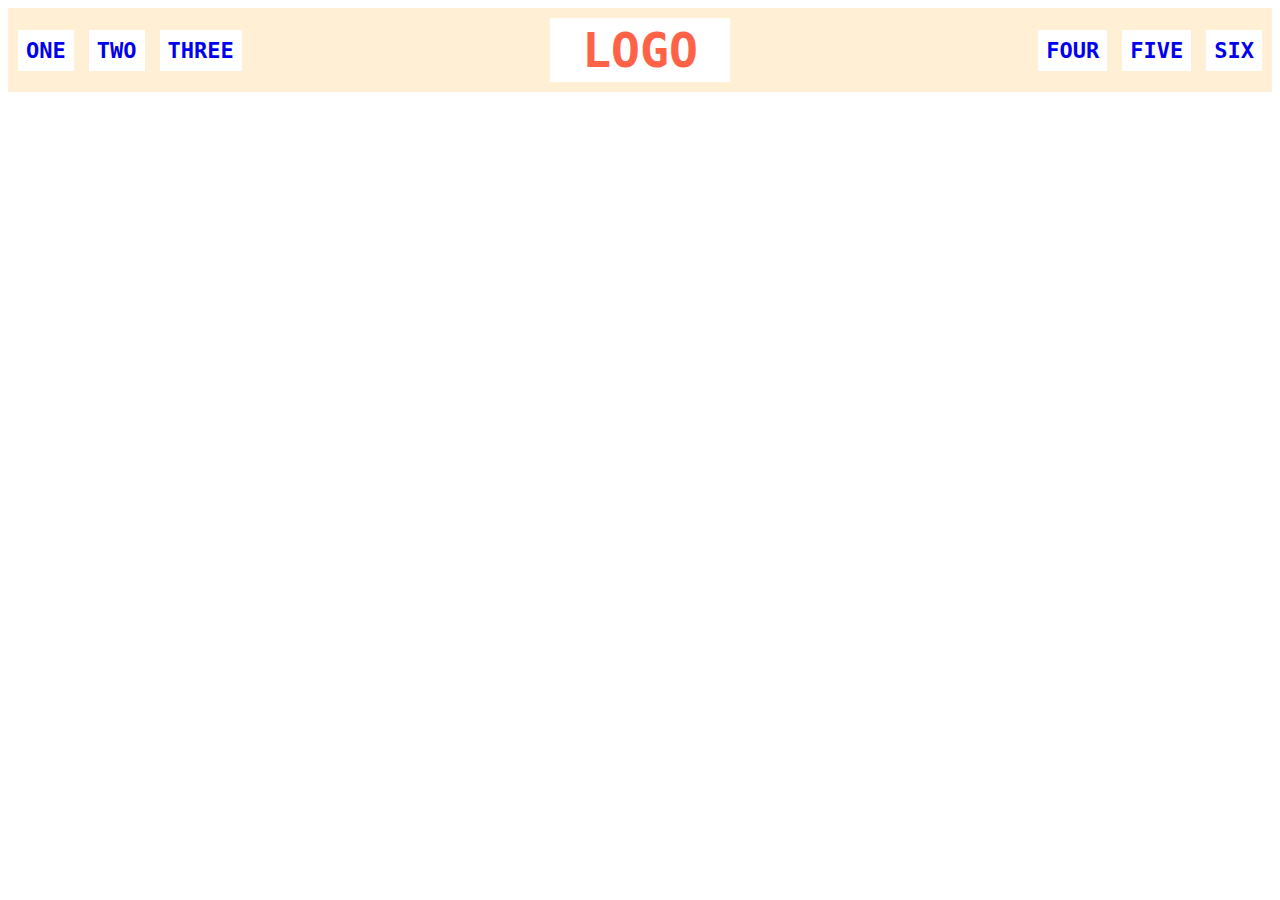
<file: flex/02-flex-header/index.html>
<!DOCTYPE html>
<html lang="en">
  <head>
    <meta charset="UTF-8">
    <meta http-equiv="X-UA-Compatible" content="IE=edge">
    <meta name="viewport" content="width=device-width, initial-scale=1.0">
    <title>Flex Header</title>
    <link rel="stylesheet" href="style.css">
  </head>
  <body>
    <div class="header">
      <div class="left-links">
        <ul>
          <li><a href="#">ONE</a></li>
          <li><a href="#">TWO</a></li>
          <li><a href="#">THREE</a></li>
        </ul>
      </div>
      <div class="logo">LOGO</div>
      <div class="right-links">
        <ul>
          <li><a href="#">FOUR</a></li>
          <li><a href="#">FIVE</a></li>
          <li><a href="#">SIX</a></li>
        </ul>
      </div>
    </div>
  </body>
</html>
</file>
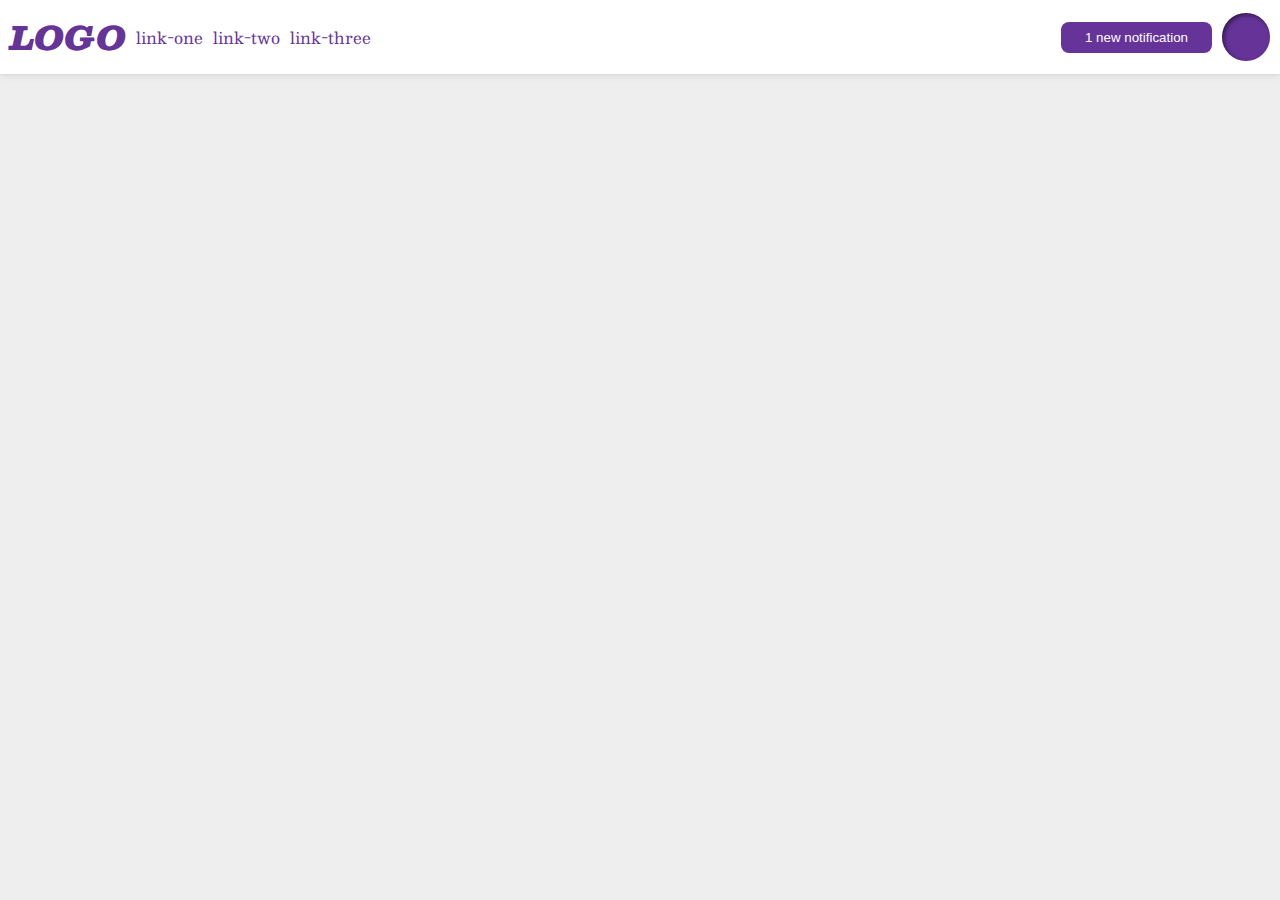
<file: flex/03-flex-header-2/index.html>
<!DOCTYPE html>
<html lang="en">
  <head>
    <meta charset="UTF-8">
    <meta http-equiv="X-UA-Compatible" content="IE=edge">
    <meta name="viewport" content="width=device-width, initial-scale=1.0">
    <title>Flex Header 2</title>
    <link rel="stylesheet" href="style.css">
  </head>
  <body>
    <div class="header">
      <div class="left">
        <div class="logo">
          LOGO
        </div>
        <ul class="links">
          <li><a href="https://google.com">link-one</a></li>
          <li><a href="https://google.com">link-two</a></li>
          <li><a href="https://google.com">link-three</a></li>
        </ul>
      </div>
      <div class="right">
        <button class="notifications">
          1 new notification
        </button>
        <div class="profile-image"></div>
      </div>
    </div>
  </body>
</html>
</file>
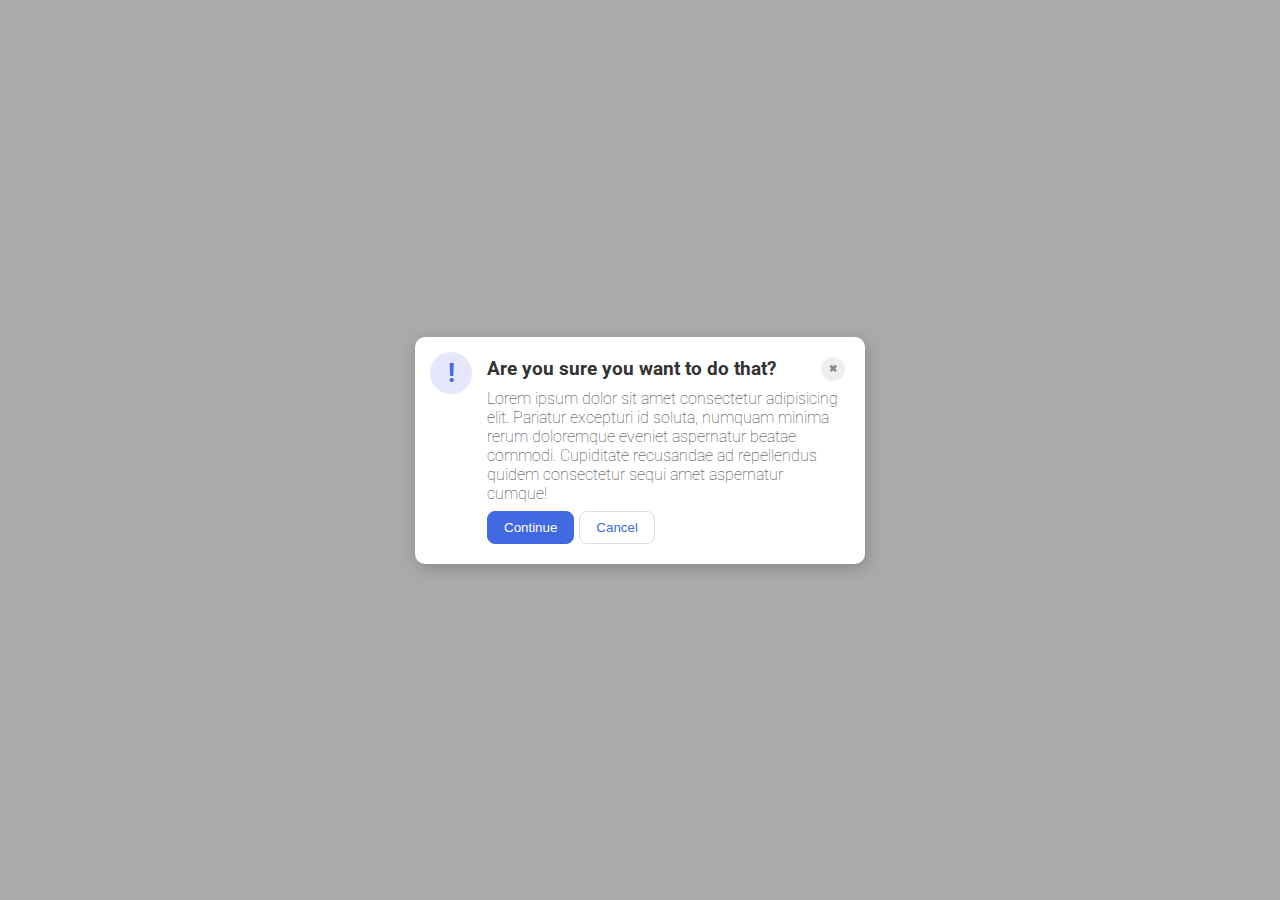
<file: flex/05-flex-modal/index.html>
<!DOCTYPE html>
<html lang="en">
  <head>
    <meta charset="UTF-8">
    <meta http-equiv="X-UA-Compatible" content="IE=edge">
    <meta name="viewport" content="width=device-width, initial-scale=1.0">
    <link rel="stylesheet" href="style.css">
    <title>Modal</title>
  </head>
  <body>
    <div class="modal">
      <div class="icon">!</div>
      <div>
        <div class="header">Are you sure you want to do that?
            <button class="close-button">✖</button>
          <div class="text">Lorem ipsum dolor sit amet consectetur adipisicing elit. Pariatur excepturi id soluta, numquam minima rerum doloremque eveniet aspernatur beatae commodi. Cupiditate recusandae ad repellendus quidem consectetur sequi amet aspernatur cumque!</div>
          <div class="buttons">
            <button class="continue">Continue</button>
            <button class="cancel">Cancel</button>
          </div>
        </div>
      </div>
    </div>
  </body>
</html>
</file>
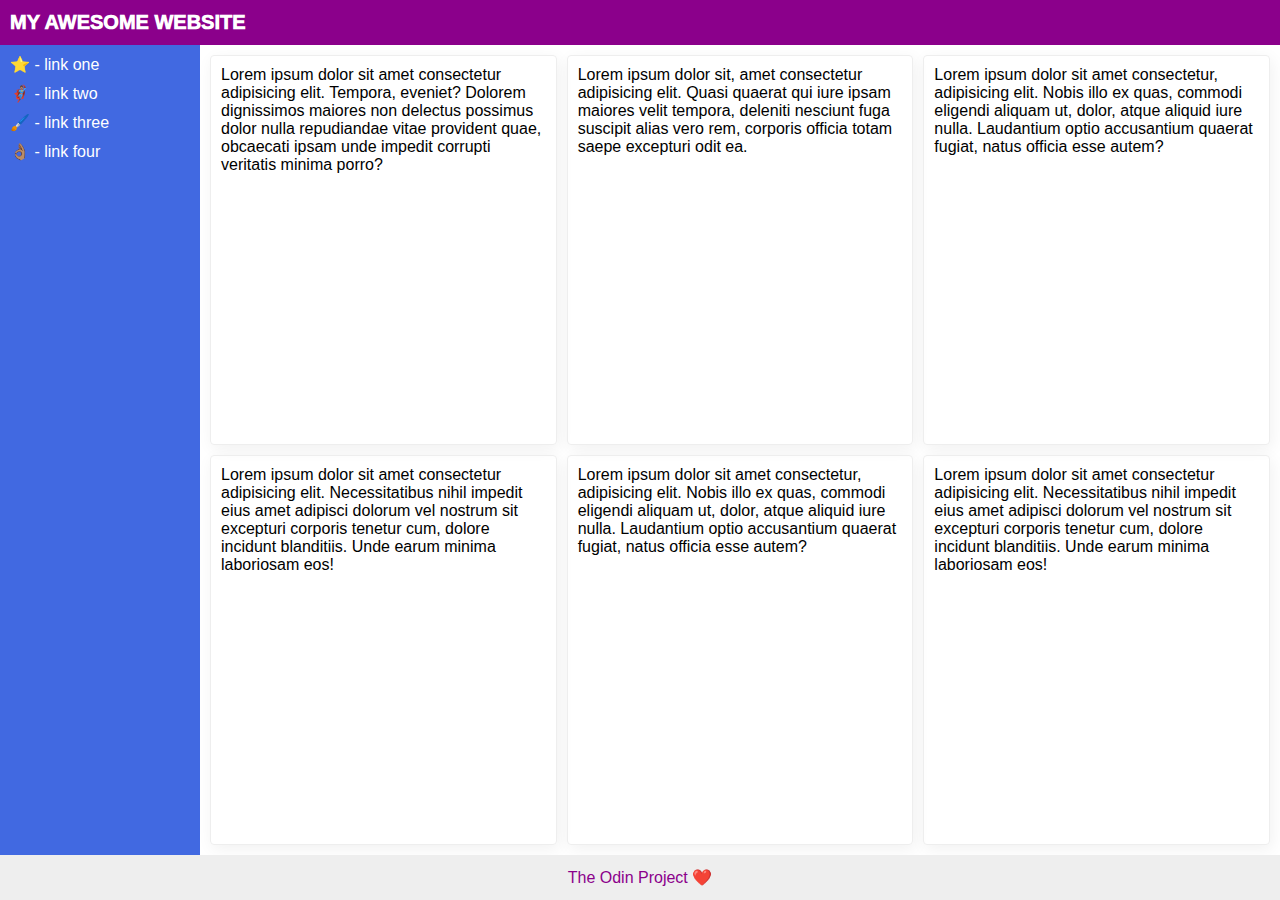
<file: flex/07-flex-layout-2/index.html>
<!DOCTYPE html>
<html lang="en">
  <head>
    <meta charset="UTF-8">
    <meta http-equiv="X-UA-Compatible" content="IE=edge">
    <meta name="viewport" content="width=device-width, initial-scale=1.0">
    <title>The Holy Grail</title>
    <link rel="stylesheet" href="style.css">
  </head>
  <body>
    <div class="header">
      MY AWESOME WEBSITE
    </div>
    <div class="content">
      <div class="sidebar">
        <ul>
          <li><a href="#">⭐ - link one</a></li>
          <li><a href="#">🦸🏽‍♂️ - link two</a></li>
          <li><a href="#">🖌️ - link three</a></li>
          <li><a href="#">👌🏽 - link four</a></li>
        </ul>
      </div>
      <div class="cards">
        <div class="card">Lorem ipsum dolor sit amet consectetur adipisicing elit. Tempora, eveniet? Dolorem dignissimos maiores non delectus possimus dolor nulla repudiandae vitae provident quae, obcaecati ipsam unde impedit corrupti veritatis minima porro?</div>
        <div class="card">Lorem ipsum dolor sit, amet consectetur adipisicing elit. Quasi quaerat qui iure ipsam maiores velit tempora, deleniti nesciunt fuga suscipit alias vero rem, corporis officia totam saepe excepturi odit ea.</div>
        <div class="card">Lorem ipsum dolor sit amet consectetur, adipisicing elit. Nobis illo ex quas, commodi eligendi aliquam ut, dolor, atque aliquid iure nulla. Laudantium optio accusantium quaerat fugiat, natus officia esse autem?</div>
        <div class="card">Lorem ipsum dolor sit amet consectetur adipisicing elit. Necessitatibus nihil impedit eius amet adipisci dolorum vel nostrum sit excepturi corporis tenetur cum, dolore incidunt blanditiis. Unde earum minima laboriosam eos!</div>
        <div class="card">Lorem ipsum dolor sit amet consectetur, adipisicing elit. Nobis illo ex quas, commodi eligendi aliquam ut, dolor, atque aliquid iure nulla. Laudantium optio accusantium quaerat fugiat, natus officia esse autem?</div>
        <div class="card">Lorem ipsum dolor sit amet consectetur adipisicing elit. Necessitatibus nihil impedit eius amet adipisci dolorum vel nostrum sit excepturi corporis tenetur cum, dolore incidunt blanditiis. Unde earum minima laboriosam eos!</div>
      </div>
    </div>
    <div class="footer">
      The Odin Project ❤️
    </div>
  </body>
</html>
</file>
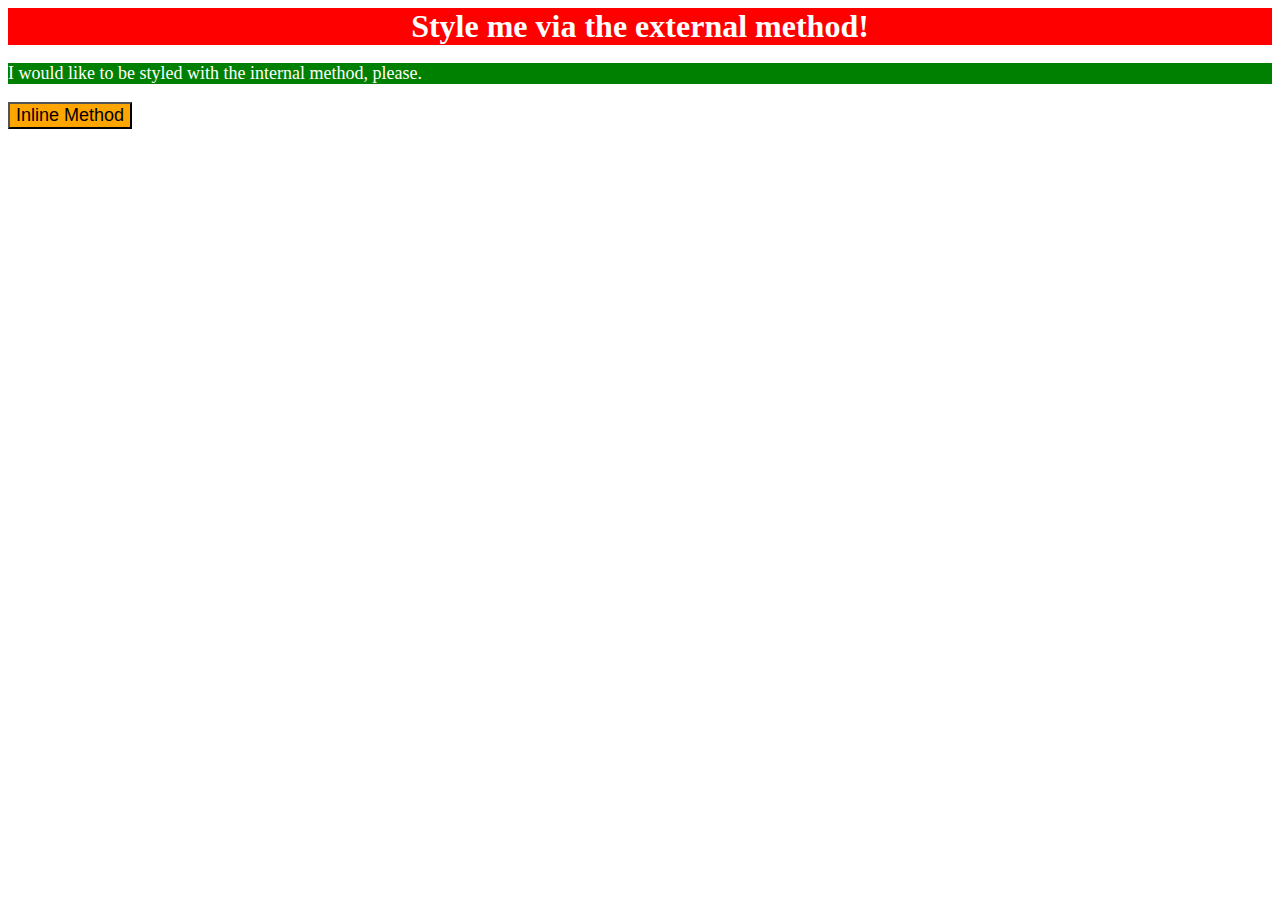
<file: foundations/01-css-methods/index.html>
<!DOCTYPE html>
<html lang="en">
  <head>
    <meta charset="UTF-8">
    <meta http-equiv="X-UA-Compatible" content="IE=edge">
    <meta name="viewport" content="width=device-width, initial-scale=1.0">
    <title>Methods for Adding CSS</title>
    <link rel="stylesheet" href="styles.css">
    <style>
      p {
        background-color: green;
        color: white;
        font-size: 18px;
      }
    </style>
  </head>
  <body>
    <div>Style me via the external method!</div>
    <p>I would like to be styled with the internal method, please.</p>
    <button style="background-color: orange; font-size: 18px;">Inline Method</button>
  </body>
</html>
</file>
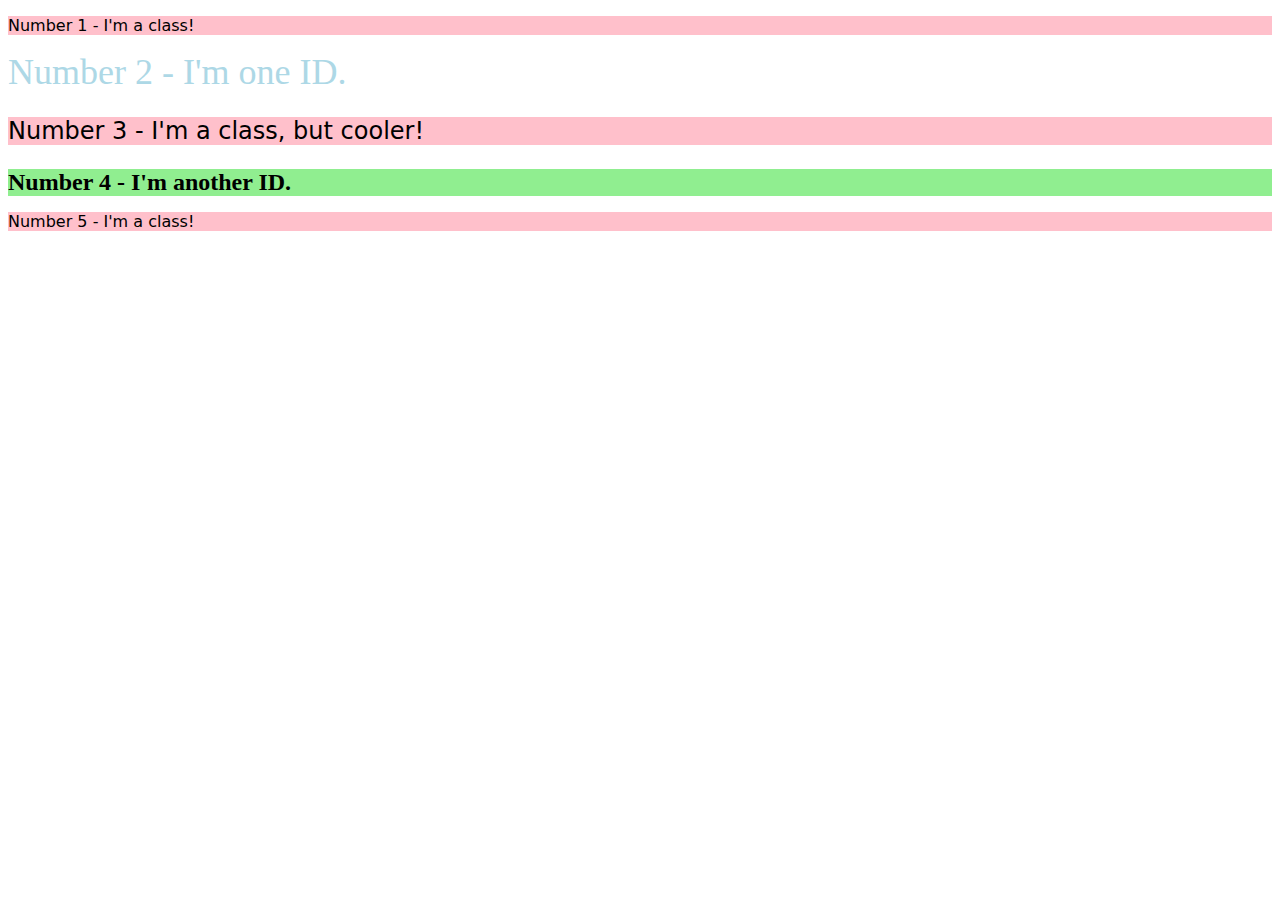
<file: foundations/02-class-id-selectors/index.html>
<!DOCTYPE html>
<html lang="en">
  <head>
    <meta charset="UTF-8">
    <meta http-equiv="X-UA-Compatible" content="IE=edge">
    <meta name="viewport" content="width=device-width, initial-scale=1.0">
    <title>Class and ID Selectors</title>
    <link rel="stylesheet" href="style.css">
  </head>
  <body>
    <p class="odd">Number 1 - I'm a class!</p>
    <div id="num2">Number 2 - I'm one ID.</div>
    <p class="odd odder">Number 3 - I'm a class, but cooler!</p>
    <div class="odder" id="num4">Number 4 - I'm another ID.</div>
    <p class="odd">Number 5 - I'm a class!</p>
  </body>
</html>
</file>
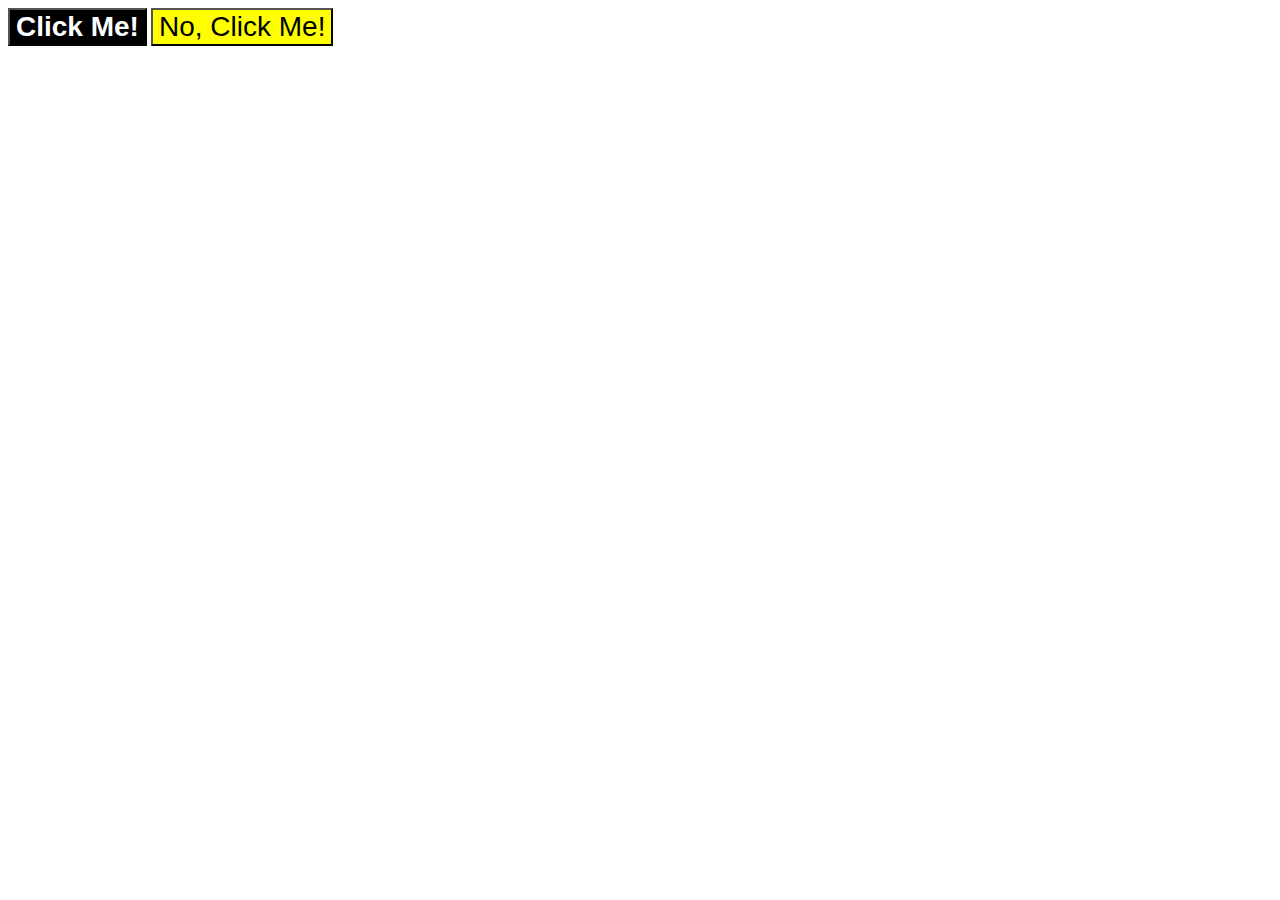
<file: foundations/03-grouping-selectors/index.html>
<!DOCTYPE html>
<html lang="en">
  <head>
    <meta charset="UTF-8">
    <meta http-equiv="X-UA-Compatible" content="IE=edge">
    <meta name="viewport" content="width=device-width, initial-scale=1.0">
    <title>Grouping Selectors</title>
    <link rel="stylesheet" href="style.css">
  </head>
  <body>
    <button class="first">Click Me!</button>
    <button class="second">No, Click Me!</button>
  </body>
</html>
</file>
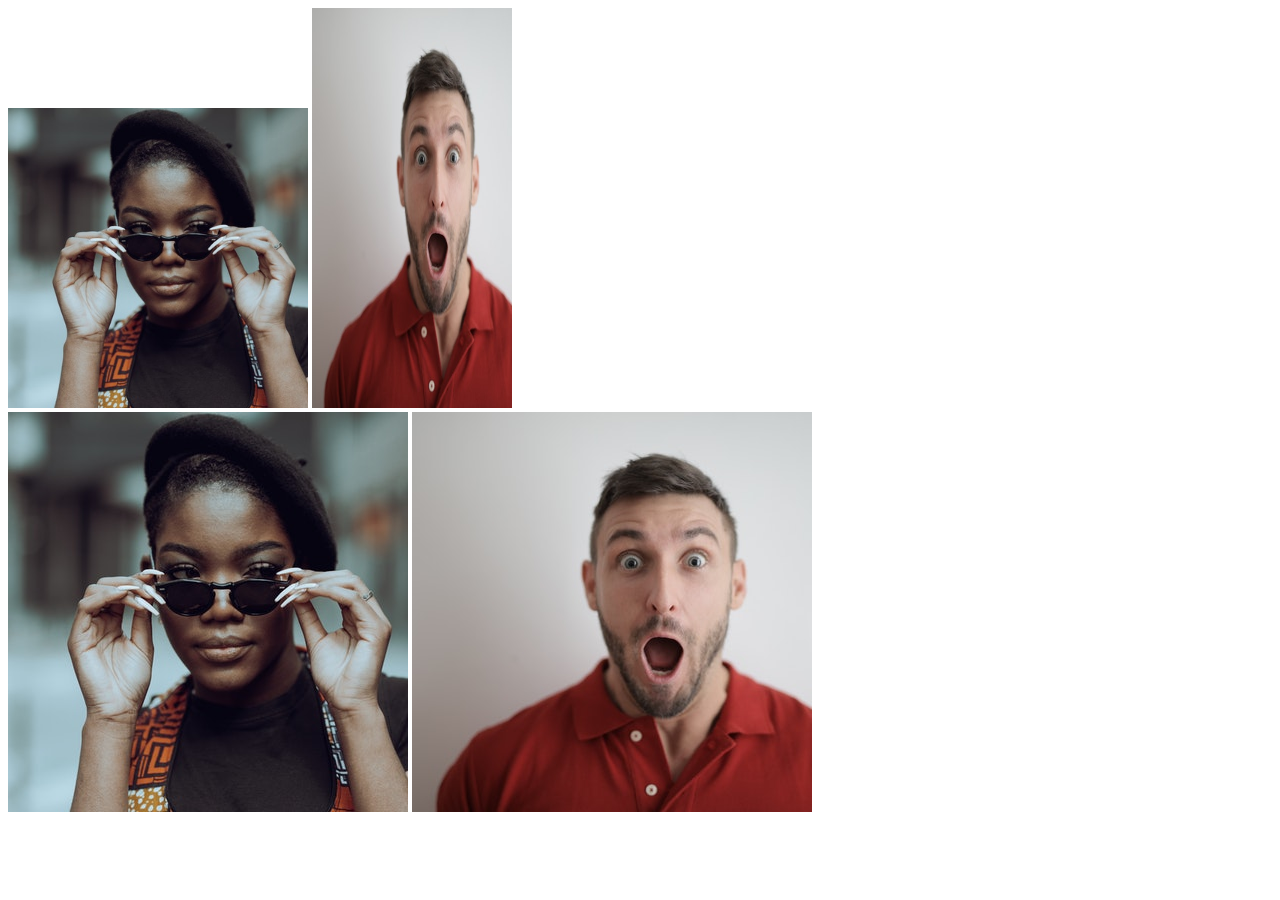
<file: foundations/04-chaining-selectors/index.html>
<!DOCTYPE html>
<html lang="en">
  <head>
    <meta charset="UTF-8">
    <meta http-equiv="X-UA-Compatible" content="IE=edge">
    <meta name="viewport" content="width=device-width, initial-scale=1.0">
    <title>Chaining Selectors</title>
    <link rel="stylesheet" href="style.css">
  </head>
  <body>
    <!-- Check image source path. Review Foundations lesson - Links and Images -->
    <!-- Use the classes BELOW this line -->
    <div>
      <img class="avatar proportioned" src="./images/pexels-katho-mutodo-8434791.jpg" alt="Woman with glasses">
      <img class="avatar distorted" src="./images/pexels-andrea-piacquadio-3777931.jpg" alt="Man with surprised expression">
    </div>
    <!-- Use the classes ABOVE this line -->
    <div>
      <img class="original proportioned" src="./images/pexels-katho-mutodo-8434791.jpg" alt="Woman with glasses">
      <img class="original distorted" src="./images/pexels-andrea-piacquadio-3777931.jpg" alt="Man with surprised expression">
    </div>
  </body>
</html>
</file>
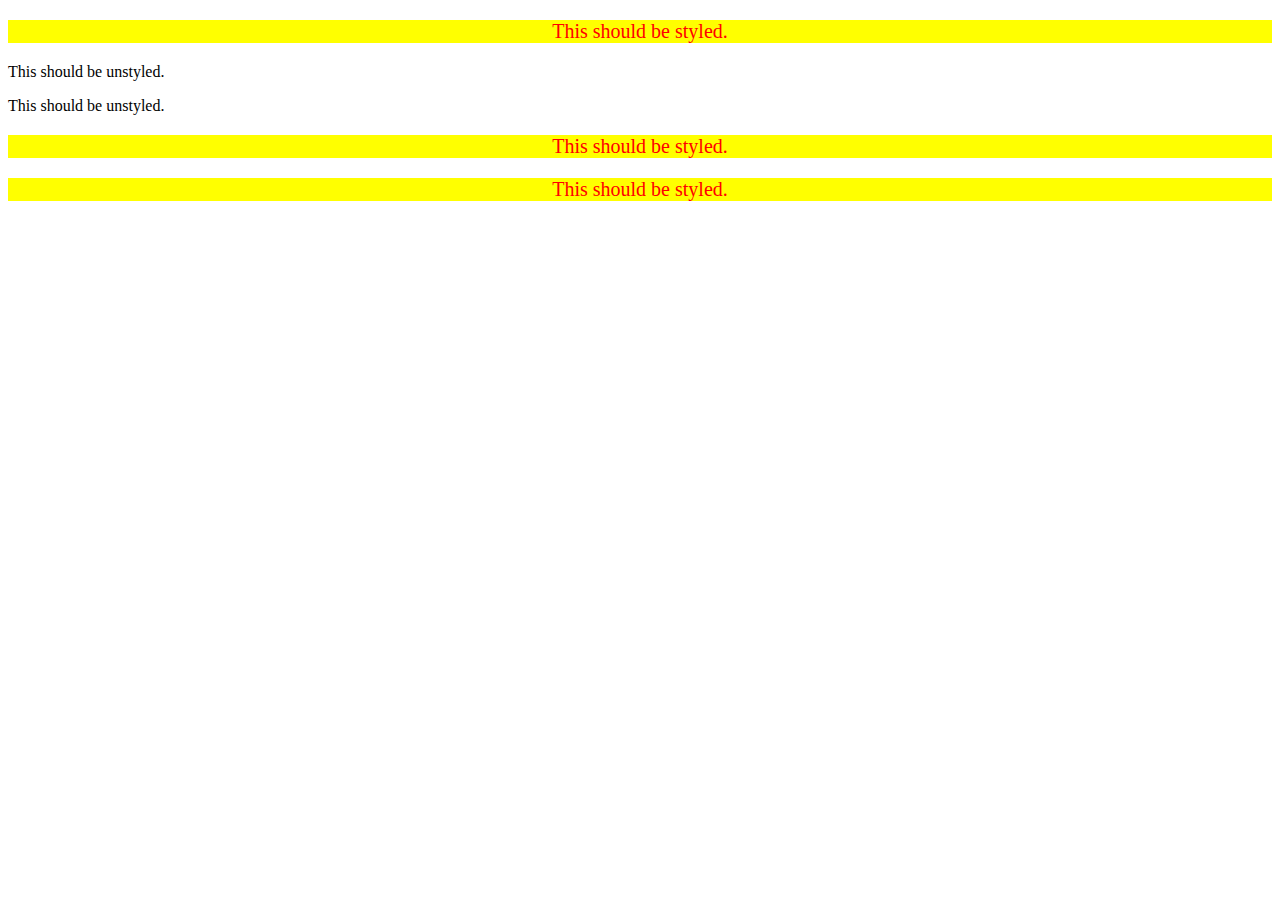
<file: foundations/05-descendant-combinators/index.html>
<!DOCTYPE html>
<html lang="en">
  <head>
    <meta charset="UTF-8">
    <meta http-equiv="X-UA-Compatible" content="IE=edge">
    <meta name="viewport" content="width=device-width, initial-scale=1.0">
    <title>Descendant Combinator</title>
    <link rel="stylesheet" href="style.css">
  </head>
  <body>
    <div class="container">
      <p class="text">This should be styled.</p>
    </div>
    <p class="text">This should be unstyled.</p>
    <p class="text">This should be unstyled.</p>
    <div class="container">
      <p class="text">This should be styled.</p>
      <p class="text">This should be styled.</p>
    </div>
  </body>
</html>
</file>
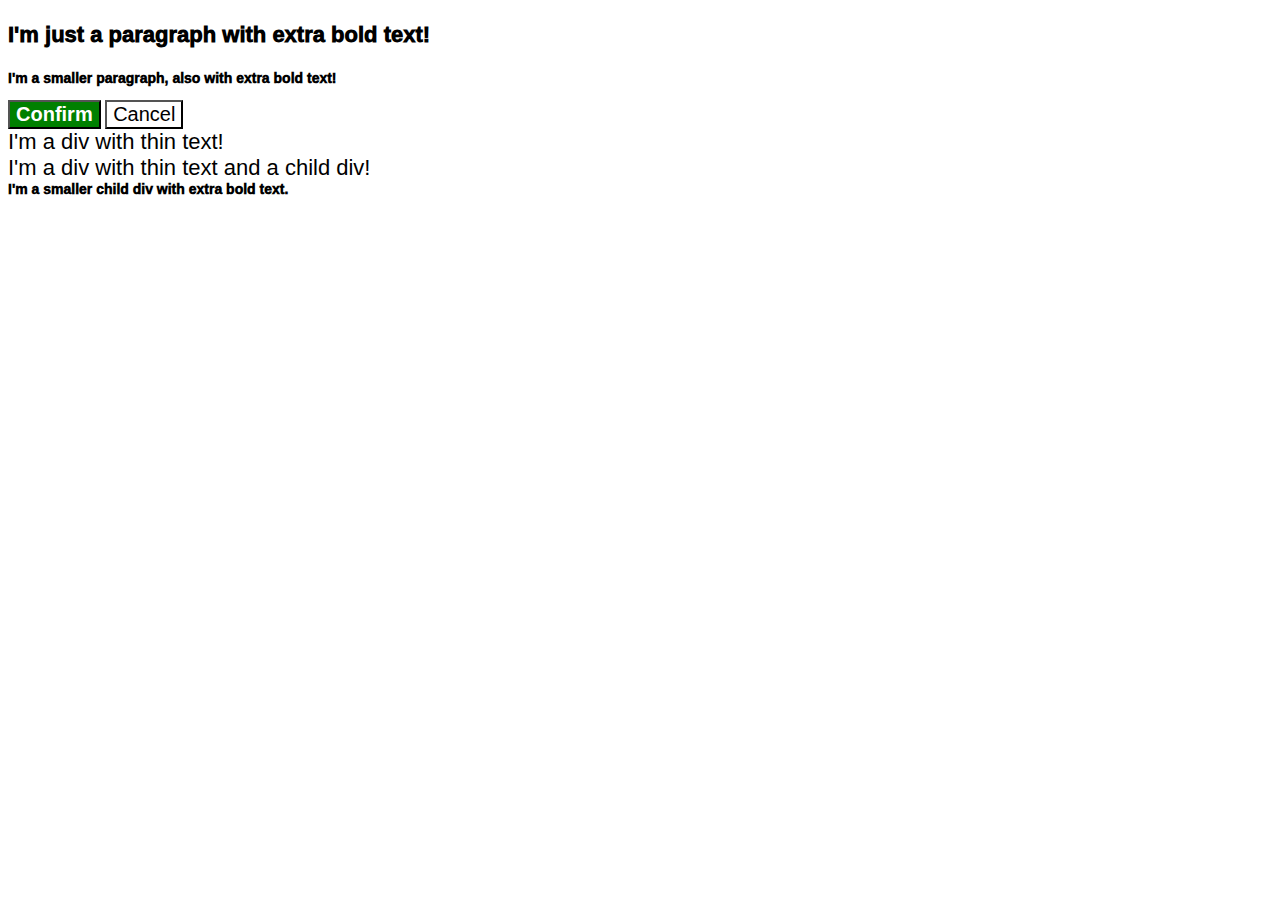
<file: foundations/06-cascade-fix/index.html>
<!DOCTYPE html>
<html lang="en">
  <head>
    <meta charset="UTF-8">
    <meta http-equiv="X-UA-Compatible" content="IE=edge">
    <meta name="viewport" content="width=device-width, initial-scale=1.0">
    <title>Fix the Cascade</title>
    <link rel="stylesheet" href="style1.css">
  </head>
  <body>
    <p class="para">I'm just a paragraph with extra bold text!</p>
    <p class="para small-para">I'm a smaller paragraph, also with extra bold text!</p>

    <button id="confirm-button" class="button confirm">Confirm</button>
    <button id="cancel-button" class="button cancel">Cancel</button>

    <div class="text">I'm a div with thin text!</div>
    <div class="text">I'm a div with thin text and a child div!
      <div class="text child">I'm a smaller child div with extra bold text.</div>
    </div>
  </body>
</html>
</file>
<file: flex/02-flex-header/style.css>
.header  {
  font-family: monospace;
  background: papayawhip;
  padding: 10px;
  display: flex;
  align-items: center;
  justify-content: space-between;
}

.logo {
  font-size: 48px;
  font-weight: 900;
  color: tomato;
  background: white;
  padding: 4px 32px;
}

ul {
  /* this removes the dots on the list items*/
  list-style-type: none;
  display: flex;
  margin: 0;
  padding: 0;
  gap: 15px;
}

a {
  font-size: 22px;
  background: white;
  padding: 8px;
  /* this removes the line under the links */
  text-decoration: none;
  font-weight: bold;
}
</file>
<file: flex/03-flex-header-2/style.css>
/* this is some magical font-importing.  
you'll learn about it later. */
@import url('https://fonts.googleapis.com/css2?family=Besley:ital,wght@0,400;1,900&display=swap');

body {
  margin: 0;
  background: #eee;
  font-family: Besley, serif;
}

.header {
  background: white;
  border-bottom: 1px solid #ddd;
  box-shadow: 0 0 8px rgba(0,0,0,.1);
  display: flex;
  justify-content: space-between;
  align-items: center;
  gap: 10px;
  padding: 10px;
}

.left {
  display: flex;
  align-items: center;
  gap: 10px;
}

.right {
  display: flex;
  align-items: center;
  gap: 10px;
}

.profile-image {
  background: rebeccapurple;
  box-shadow: inset 2px 2px 4px rgba(0,0,0,.5);
  border-radius: 50%;
  width: 48px;
  height: 48px;
}

.logo {
  color: rebeccapurple;
  font-size: 32px;
  font-weight: 900;
  font-style: italic;
}

button {
  border: none;
  border-radius: 8px;
  background: rebeccapurple;
  color: white;
  padding: 8px 24px;
}

a {
  /* this removes the line under our links */
  text-decoration: none;
  color: rebeccapurple;
}

ul {
  list-style-type: none;
  padding: 0px;
  margin: 0px;
  gap: 10px;
}

.links {
  display: flex;
}
</file>
<file: flex/05-flex-modal/style.css>
@import url('https://fonts.googleapis.com/css2?family=Roboto:wght@400;700&display=swap');

html, body {
  height: 100%;
}

body {
  font-family: Roboto, sans-serif;
  margin: 0;
  background: #aaa;
  color: #333;
  /* I'll give you this one for free lol */
  display: flex;
  align-items: center;
  justify-content: center;
}

.modal {
  display: flex;
  flex-basis: 450px;
  background: white;
  width: 480px;
  border-radius: 10px;
  box-shadow: 2px 4px 16px rgba(0,0,0,.2);
}

.icon {
  color: royalblue;
  font-size: 26px;
  font-weight: 700;
  background: lavender;
  width: 42px;
  height: 42px;
  border-radius: 50%;
  display: flex;
  align-items: center;
  justify-content: center;
  margin: 15px;
  flex: 1 0 auto;
}

.text {
  font-weight: 100;
  font-size: medium;
}

.header {
  display: flex;
  justify-content: space-between;
  margin: 20px;
  margin-left: 0;
  font-weight: bolder;
  font-size: larger;
  flex-wrap: wrap;
  gap: 8px;
}

.close-button {
  background: #eee;
  border-radius: 50%;
  color: #888;
  font-weight: 600;
  font-size: 10px;
  height: 24px;
  width: 24px;
  display: flex;
  align-items: center;
  justify-content: center;
  border: 1px solid #eee;
  padding: 0;
}

button {
  cursor: pointer;
  padding: 8px 16px;
  border-radius: 8px;
}

button.continue {
  background: royalblue;
  border: 1px solid royalblue;
  color: white;
}

button.cancel {
  background: white;
  border: 1px solid #ddd;
  color: royalblue;
}
</file>
<file: flex/07-flex-layout-2/style.css>
body {
  font-family: -apple-system, BlinkMacSystemFont, 'Segoe UI', Roboto, Oxygen, Ubuntu, Cantarell, 'Open Sans', 'Helvetica Neue', sans-serif;
  margin: 0;
  min-height: 100vh;
  display: flex;
  flex-direction: column;
  justify-content: space-between;
}

.header {
  display: flex;
  font-size: 20px;
  font-weight: 1000;
  padding: 5px;
  padding-left: 10px;
  align-items: center;
  height: 35px;
  background: darkmagenta;
  color: white;
}

.footer {
  display: flex;
  height: 45px;
  background: #eee;
  color: darkmagenta;
  justify-content: center;
  align-items: center;
}

.content {
  display: flex;
  flex: 2 0 auto;body {
    font-family: -apple-system, BlinkMacSystemFont, 'Segoe UI', Roboto, Oxygen, Ubuntu, Cantarell, 'Open Sans', 'Helvetica Neue', sans-serif;
    margin: 0;
    min-height: 100vh;
  }
  
  .header {
    height: 72px;
    background: darkmagenta;
    color: white;
  }
  
  .footer {body {
    font-family: -apple-system, BlinkMacSystemFont, 'Segoe UI', Roboto, Oxygen, Ubuntu, Cantarell, 'Open Sans', 'Helvetica Neue', sans-serif;
    margin: 0;
    min-height: 100vh;
  }
  
  .header {
    height: 72px;
    background: darkmagenta;
    color: white;
  }
  
  .footer {
    height: 72px;
    background: #eee;
    color: darkmagenta;
  }
  
  .sidebar {
    width: 300px;
    background: royalblue;
    box-sizing: border-box;
  }
  
  .card {
    border: 1px solid #eee;
    box-shadow: 2px 4px 16px rgba(0,0,0,.06);
    border-radius: 4px;
  }
    height: 72px;
    background: #eee;
    color: darkmagenta;
  }
  
  .sidebar {
    width: 300px;
    background: royalblue;
    box-sizing: border-box;
  }
  
  .card {
    border: 1px solid #eee;
    box-shadow: 2px 4px 16px rgba(0,0,0,.06);
    border-radius: 4px;
  }
}

.sidebar {
  width: 300px;
  background: royalblue;
  box-sizing: border-box;
  flex: 0 0 200px;
  padding-right: 40px;
}

.cards {
  display: flex;
  flex-wrap: wrap;
  padding: 10px;
  gap: 10px;
}

.card {
  border: 1px solid #eee;
  box-shadow: 2px 4px 16px rgba(0,0,0,.06);
  border-radius: 4px;
  width: 300px;
  flex: 1 1 auto;
  padding: 10px;
}

ul {
  list-style-type: none;
  display: flex;
  flex-direction: column;
  margin: 10px 0 0 -30px;
  gap: 10px;
}

a {
  color: white;
  text-decoration-line: none;
  font-weight: 500;
}
</file>
<file: foundations/01-css-methods/styles.css>
div {
    background-color: red;
    color: white;
    font-size: 32px;
    text-align: center;
    font-weight: bold;
}
</file>
<file: foundations/02-class-id-selectors/style.css>
.odd {
    background-color: #ffc0cb;
    font-family: Verdana, "DejaVu Sans", sans-serif;
}

.odder {
    font-size: 24px;
}

#num2 {
    color: #add8e6;
    font-size: 36px;
}

#num4 {
    background-color: #90ee90;
    font-weight: 700;
}
</file>
<file: foundations/03-grouping-selectors/style.css>
.first {
    background-color: black;
    color: white;
    font-weight: bold;
}

.second {
    background-color: yellow;
}

.first,
.second {
    font-size: 28px;
    font-family: Helvetica, "Times New Roman", sans-serif;
}
</file>
<file: foundations/04-chaining-selectors/style.css>
/* Add CSS Styling */
.avatar.proportioned {
    height: auto;
    width: 300px;
}

.avatar.distorted {
    height: 400px;
    width: 200px;
}
</file>
<file: foundations/05-descendant-combinators/style.css>
div .text {
    background-color: yellow;
    color: red;
    font-size: 20px;
    text-align: center;
}
</file>
<file: foundations/06-cascade-fix/style1.css>
body {
  font-family: Arial, Helvetica, sans-serif;
}

.para,
.small-para {
  color: hsl(0, 0%, 0%);
  font-weight: 1000;
  font-size: 22px;
}

.para.small-para {
  font-size: 14px;
}

#confirm-button {
  background: green;
  color: white;
  font-weight: bold;
} 

.button {
  background-color: rgb(255, 255, 255);
  color: rgb(0, 0, 0);
  font-size: 20px;
}

.text.child {
  color: rgb(0, 0, 0);
  font-weight: 1000;
  font-size: 14px;
}

div.text {
  color: rgb(0, 0, 0);
  font-size: 22px;
  font-weight: 100;
}
</file>
